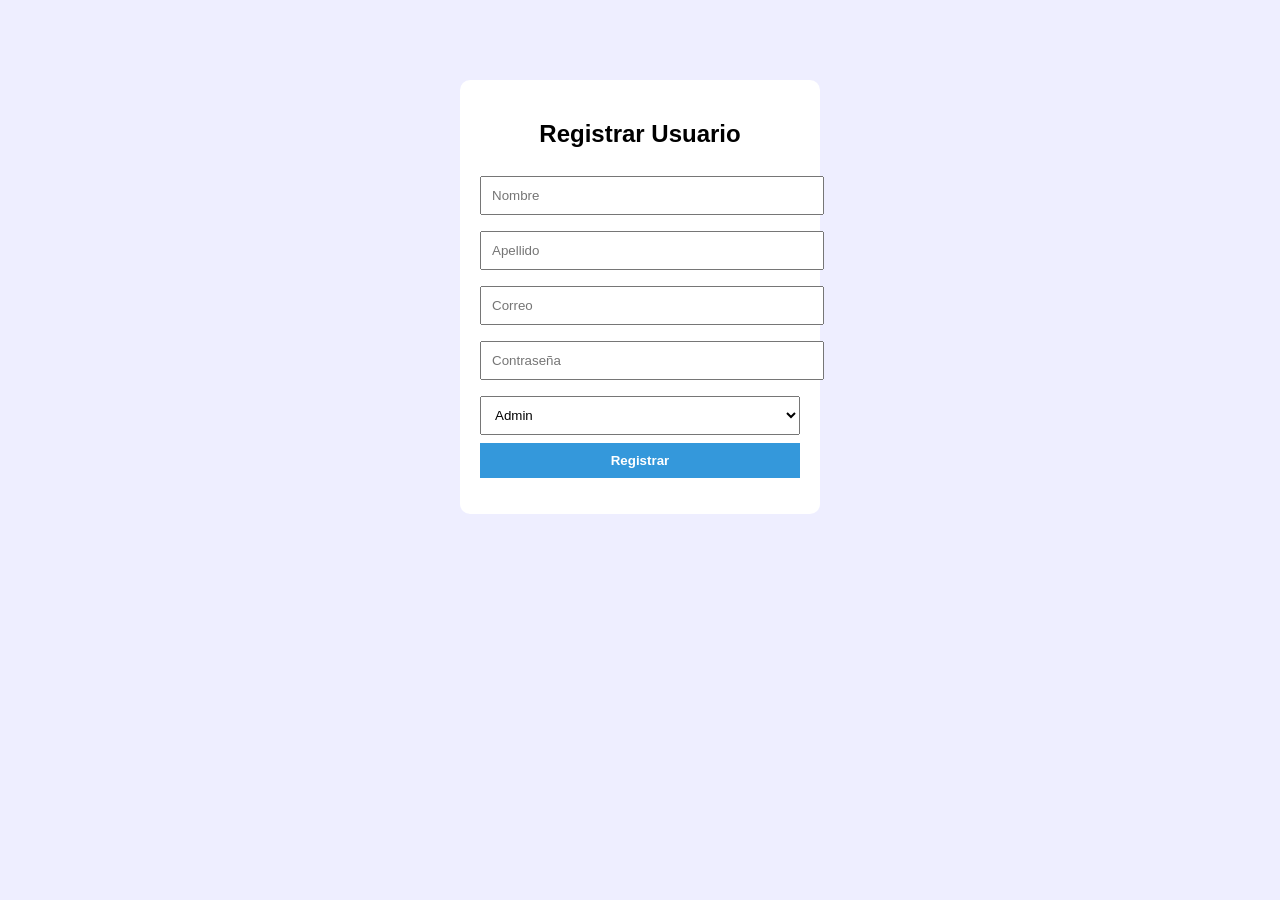
<file: src/main/resources/static/registro.html>
<!DOCTYPE html>

<html lang="es">
<head>
    <meta charset="UTF-8">
    <title>Registro de Usuario</title>
    <link rel="stylesheet" href="css/registro.css">
</head>
<body>

<div class="container">
    <h2>Registrar Usuario</h2>


<form id="registroForm">
    <input type="text" id="nombre" placeholder="Nombre" required>
    <input type="text" id="apellido" placeholder="Apellido" required>
    <input type="email" id="email" placeholder="Correo" required>
    <input type="password" id="password" placeholder="Contraseña" required>

    <!-- Simulación de rol -->
    <select id="rol">
        <option value="1">Admin</option>
        <option value="2">Dentista</option>
        <option value="3">Recepcionista</option>
    </select>

    <button type="submit">Registrar</button>
</form>

<p id="mensaje"></p>


</div>

<script src="js/registro.js"></script>

</body>
</html>
</file>
<file: src/main/resources/static/css/registro.css>
body {
font-family: Arial;
background: #eef;
display: flex;
justify-content: center;
margin-top: 80px;
}

.container {
background: white;
padding: 20px;
border-radius: 10px;
width: 320px;
text-align: center;
}

input, select {
width: 100%;
padding: 10px;
margin: 8px 0;
}

button {
width: 100%;
padding: 10px;
background: #3498db;
border: none;
color: white;
font-weight: bold;
}

#mensaje {
margin-top: 10px;
}
</file>
